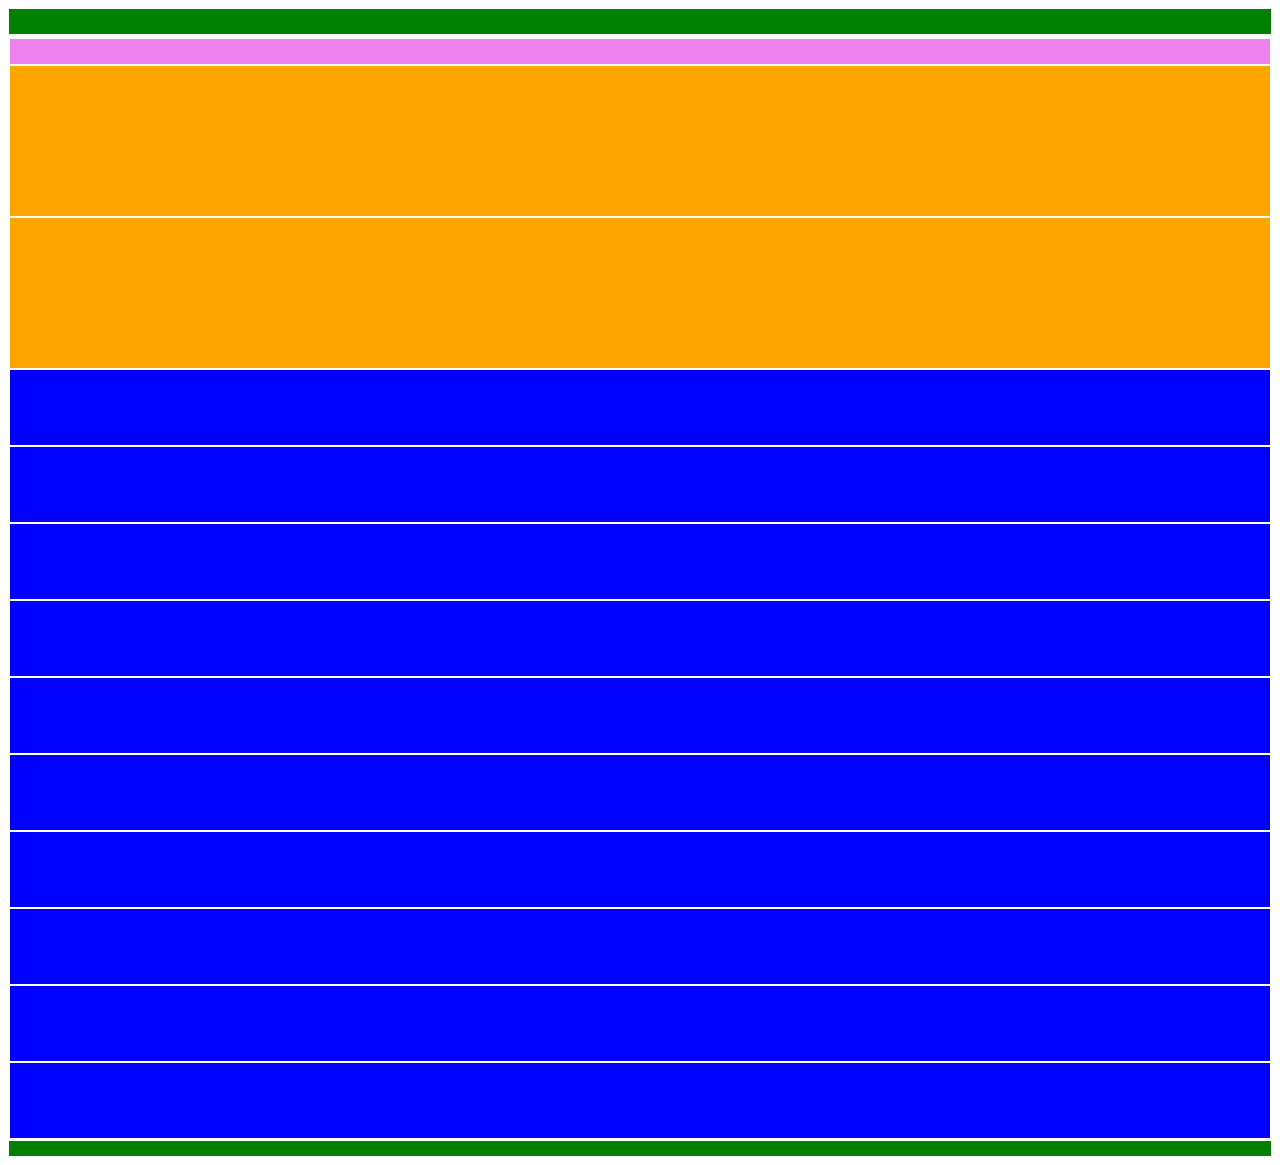
<file: grid bootstrap 1/index.html>
<!DOCTYPE html>
<html lang="en">

<head>
    <meta charset="UTF-8">
    <meta name="viewport" content="width=device-width, initial-scale=1.0">
    <title>Grid bootstrap 1</title>
    <link rel="stylesheet" href="https://cdn.jsdelivr.net/npm/bootstrap@4.5.3/dist/css/bootstrap.min.css"
        integrity="sha384-TX8t27EcRE3e/ihU7zmQxVncDAy5uIKz4rEkgIXeMed4M0jlfIDPvg6uqKI2xXr2" crossorigin="anonymous">
    <link rel="stylesheet" href="style.css">

</head>

<body>
    <!-- Esta corresponde al contenedor-->
    <div class="container">
        <!-- Esta corresponde a la fila 1-->
        <div class="row">
            <div class="col-12 verde"></div>
        </div>
        <!-- Esta corresponde a la fila 2-->
        <div class="row">
            <div class="d-none d-sm-block col-sm-2 rojo"></div>
            <div class="col-12 col-sm-10">
                <div class="row">
                    <div class="col-12 violeta"></div>
                </div>
                <div class="row">
                    <div class="col-md-6 naranja"></div>
                    <div class="col-md-6 naranja"></div>
                </div>
                <div class="row">
                    <div class="col-6 col-sm-4 col-md-2 azul"></div>
                    <div class="col-6 col-sm-4 col-md-2 azul"></div>
                    <div class="col-6 col-sm-4 col-md-4 azul"></div>
                    <div class="col-6 col-sm-4 col-md-2 azul"></div>
                    <div class="col-6 col-sm-4 col-md-2 azul"></div>
                    <div class="col-6 col-sm-4 col-md-2 azul"></div>
                    <div class="col-6 col-sm-4 col-md-2 azul"></div>
                    <div class="col-6 col-sm-4 col-md-4 azul"></div>
                    <div class="col-6 col-sm-4 col-md-2 azul"></div>
                    <div class="col-6 col-sm-4 col-md-2 azul"></div>
                </div>
            </div>
        </div>
        <!-- Esta corresponde a la fila 3-->
        <div id="fila3" class="row">
            <div class="col-12 verde"></div>
        </div>

    </div>

</body>

</html>
</file>
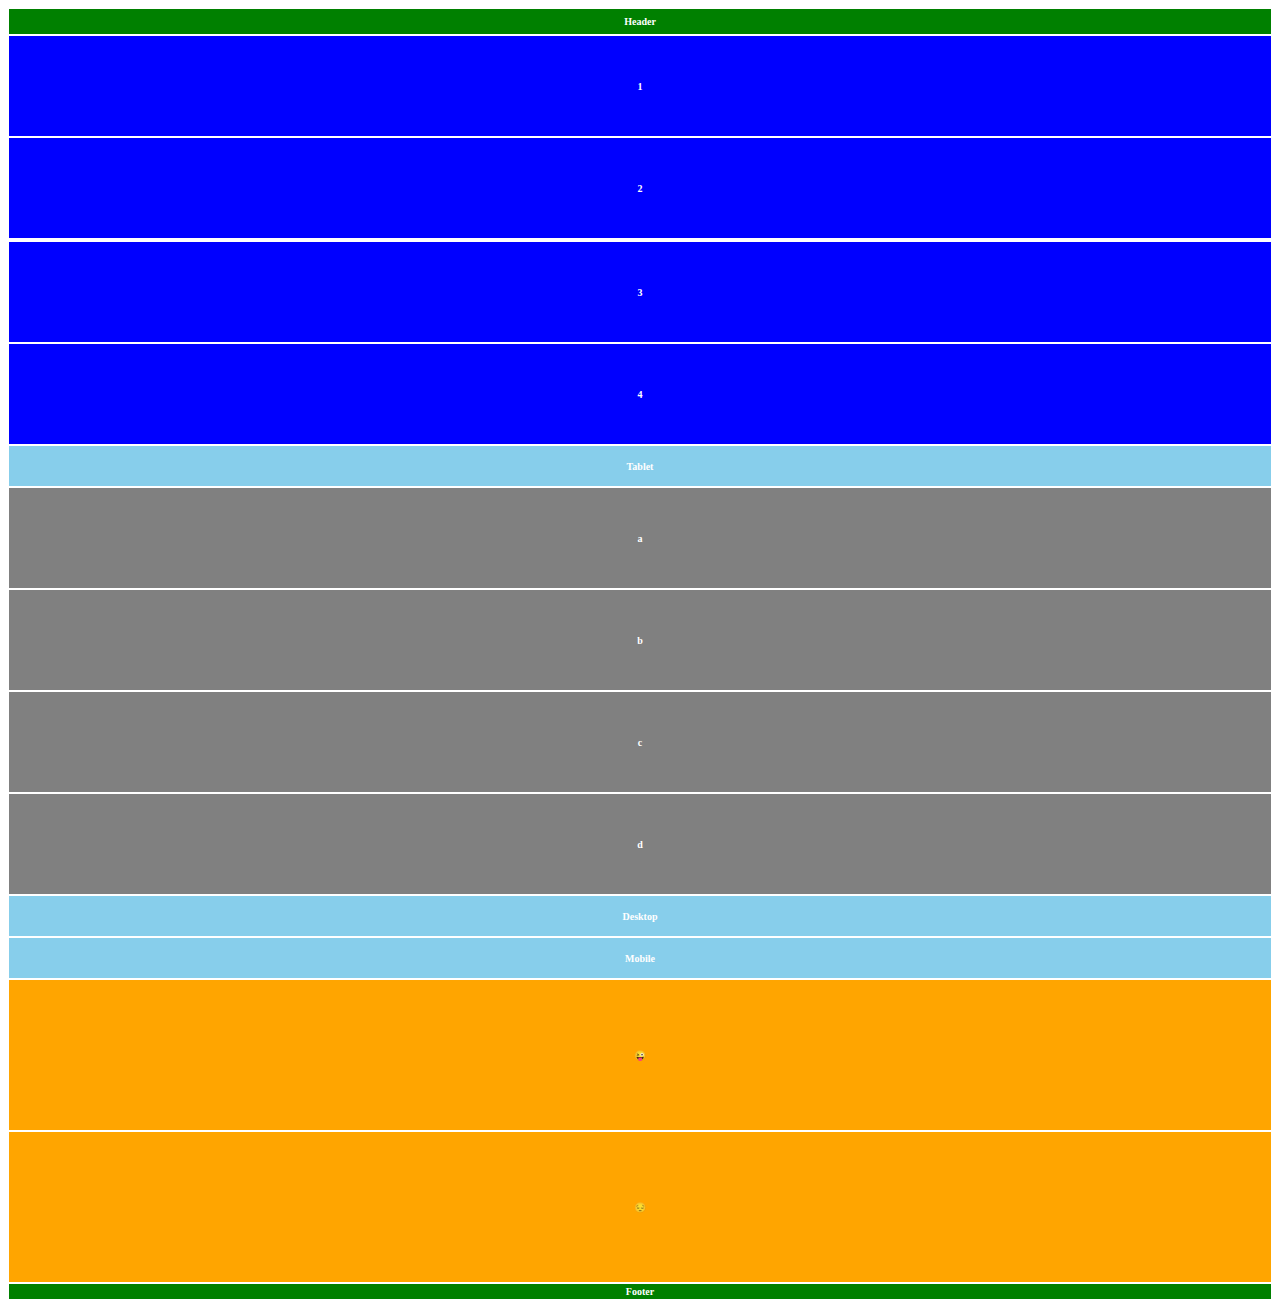
<file: grid bootstrap 2/index.html>
<!DOCTYPE html>
<html lang="en">

<head>
    <meta charset="UTF-8">
    <meta name="viewport" content="width=, initial-scale=1.0">
    <title>grid bootstrap 2</title>
    <link rel="stylesheet" href="https://cdn.jsdelivr.net/npm/bootstrap@4.5.3/dist/css/bootstrap.min.css"
        integrity="sha384-TX8t27EcRE3e/ihU7zmQxVncDAy5uIKz4rEkgIXeMed4M0jlfIDPvg6uqKI2xXr2" crossorigin="anonymous">
    <link rel="stylesheet" href="style.css">
</head>

<body>

    <div class="container">
        <!--Esta corresponde a la fila 1-->
        <div class="row">
            <div class="col-12 verde text-center">Header</div>
        </div>
        <!--Esta corresponde a la fila 2-->
        <div class="row">
            <div class="col-6 col-sm-3 col-3 offset-md-3 azul text-center">1</div>
            <div class="col-6 col-sm-3 col-3 azul text-center">2</div>
            <div class="d-none d-md-block col-md-3"></div>
            <div class="col-6 col-sm-3 col-3 azul text-center">3</div>
            <div class="col-6 col-sm-3 col-3 offset-md-6 azul text-center">4</div>
        </div>
         <!--Esta fila solo se muestra en el tamaño sm-->
        <div class="row">
            <div class="d-none d-sm-flex d-md-none col-12 azul-claro text-center">Tablet</div>
        </div>
        <!--Esta corresponde a la fila 3-->
        <div class="row">
            <div class="col-6 col-sm-3 order-md-4 gris text-center">a</div>
            <div class="col-6 col-sm-3 order-md-3 gris text-center">b</div>
            <div class="col-6 col-sm-3 order-md-2 gris text-center">c</div>
            <div class="col-6 col-sm-3 order-md-1 gris text-center">d</div>
        </div>
        <!--Esta corresponde a la fila 4-->
        <div class="row">
            <div class="d-none d-md-flex col-12 azul-claro text-center">Desktop</div>
        </div>
          <!--Esta fila solo se muestra en el tamaño xs-->
          <div class="row">
            <div class="d-flex d-sm-none col-12 azul-claro text-center">Mobile</div>
        </div>
        <!--Esta corresponde a la fila 5-->
        <div class="row d-flex justify-content-center">
            <div class="col-12 col-sm-6 col-md-3 order-md-2 naranja justify-content-center">😜</div>
            <div class="d-none d-sm-flex col-sm-6 col-md-3 order-md-1 naranja text-center">😔</div>
            
        </div>
        <!--Esta corresponde a la fila 6-->
        <div id="fila6" class="row">
            <div class="d-none d-sm-flex col-12 verde text-center">Footer</div>
        </div>
    </div>

</body>

</html>
</file>
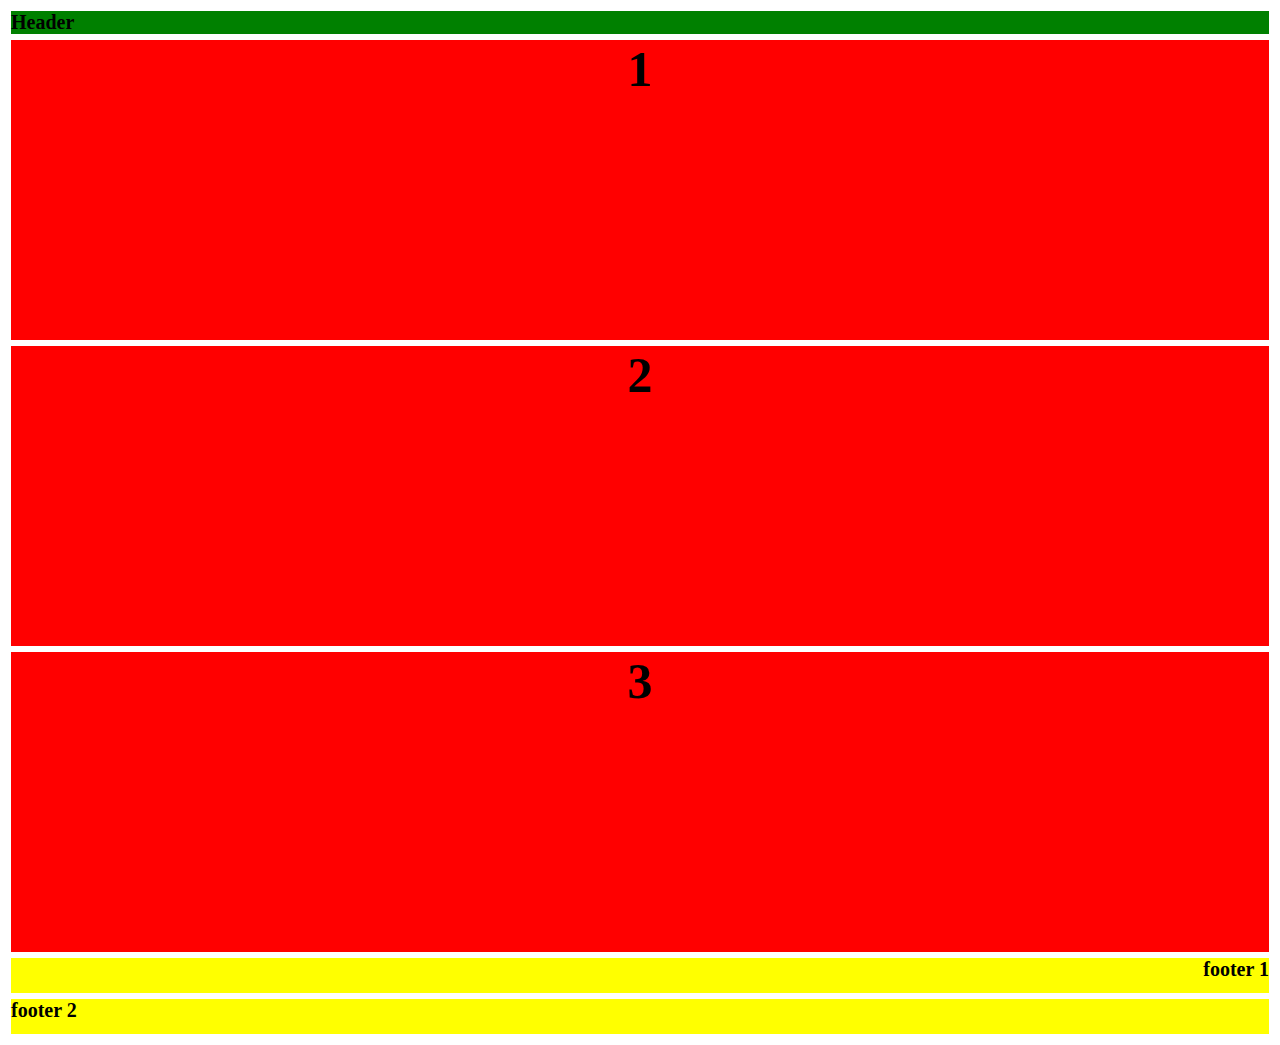
<file: grid bootstrap 3/index.html>
<!DOCTYPE html>
<html lang="en">
<head>
    <meta charset="UTF-8">
    <meta name="viewport" content="width=device-width, initial-scale=1.0">
    <title>Grid bootstrap 3</title>
    <link rel="stylesheet" href="https://cdn.jsdelivr.net/npm/bootstrap@4.5.3/dist/css/bootstrap.min.css" integrity="sha384-TX8t27EcRE3e/ihU7zmQxVncDAy5uIKz4rEkgIXeMed4M0jlfIDPvg6uqKI2xXr2" crossorigin="anonymous">
    <link rel="stylesheet" href="style.css">
</head>
<body>
<!-- Corresponde a la fila 1-->
    <div class="container">
     <div class="row header">
         <div class="col-12">Header</div>
     </div>
<!-- Corresponde a la fila 2-->
     <div class="row numero">
         <div id="numero1" class="col-12 col-sm-6 col-md-4 rojo">1</div>
         <div id="numero2" class="col-12 col-sm-6 col-md-4 rojo">2</div>
         <div id="numero3" class="col-12 col-sm-12 col-md-4">3</div>
     </div>
<!-- Corresponde a la fila 3-->
     <div class="row">
         <div id="footer1" class="col-12 col-sm-12 col-md-6 amarillo">footer 1</div>
         <div id="footer2"class="col-12 col-sm-12 col-md-6 amarillo">footer 2</div>
     </div>

    </div>

</body>
</html>
</file>
<file: grid bootstrap 1/style.css>
div[class*=col] { 
     border: 1px solid white;

 }
.verde {
    background-color: green;
    height: 25px;
}

.rojo {
    background-color: red;
  
}

.violeta {
    background-color: violet;
    height: 25px;
}

.naranja {
    background-color:orange;
    height: 150px;
}

.azul {
    background-color: blue;
    height: 75px;
}
#fila3 div {
    height: 15px;
}
</file>
<file: grid bootstrap 2/style.css>
div[class*=col] { 
    border: 1px solid white;
    display: flex;
    justify-content: center;
    align-items: center;
}

body {
   font-size: 10px;
   font-weight: bold;
   color: white;
}

.verde {
   background-color: green;
   height: 25px;
}

.gris {
   background-color:gray;
   height: 100px;
}

.naranja {
   background-color:orange;
   height: 150px;
}

.azul {
   background-color: blue;
   height: 100px;
}

.azul-claro {
   background-color: skyblue;
   height: 40px;
}

#fila6 div {
   height: 15px;
}
</file>
<file: grid bootstrap 3/style.css>
@media (max-width: 575px) {
    .header {  
    background-color: orange;
    text-align: center;
    }
    #numero1{
        background-color: red;
        display: flex;
        justify-content: flex-start;
        align-items: center;
        height: 100px;;
    }
    #numero2{
        background-color: skyblue;
        display: flex;
        justify-content: center;
        align-items: center;
        height: 100px;;
    }
    #numero3 {
        background-color: red;
        display: flex;
        justify-content: flex-end;
        align-items: center;
        height: 100px;;
    }
    #footer1, #footer2 {
        text-align: center;
    }  
}

@media (min-width: 576px) {
    .header {  
    background-color: skyblue;
    text-align: left;
    }
    #numero1{
        background-color: red;
        display: flex;
        justify-content: flex-start;
        align-items: center;
        height: 150px;
    }
    #numero2{
        background-color: red;
        display: flex;
        justify-content: flex-end;
        align-items: center;
        height: 150px;
    }
    #numero3 {  
        background-color: green;
        text-align: center;
        height: 100px;
        }
    #footer1, #footer2 {
        text-align: center;
    }  
}

@media (min-width: 768px) {
    .header {  
    background-color: green;
    text-align: left;
    }
    #numero1{
        background-color: red;
        display: flex;
        justify-content: center;
        align-items: flex-start;
        height: 300px;
    }
    #numero2{
        background-color: red;
        display: flex;
        justify-content: center;
        align-items: flex-start;
        height: 300px;
    }
    #numero3 {
        background-color: red;
        height: 300px;
    }
    #footer1 {
        text-align: right;
    }
    #footer2 {
        text-align: left;
    }
}


div[class*=col] { 
    border: 3px solid white;
}

.numero {
    font-size: 50px;
}

body {
   font-size: 20px;
   font-weight: bold;
   color: black;
}

.verde {
   background-color: green;
   height: 35px;
}


.amarillo {
    background-color: yellow;
    height: 35px;
 }
</file>
